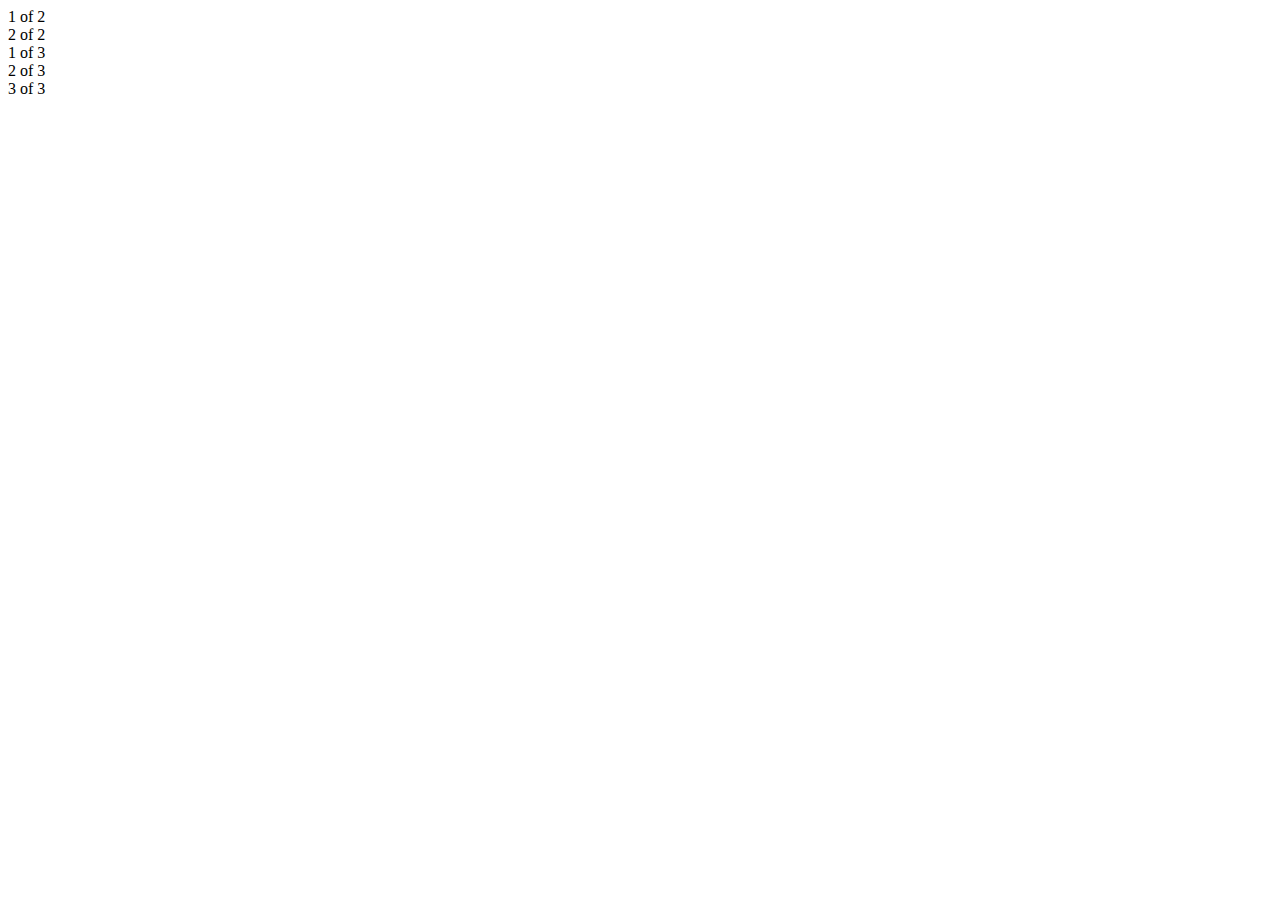
<file: bootstrap/index.html>
<!DOCTYPE html>
<html lang="en">
<head>
    <meta charset="UTF-8">
    <meta name="viewport" content="width=device-width, initial-scale=1.0">
    <title>Bootstrap</title>
    <link href="https://cdn.jsdelivr.net/npm/bootstrap@5.3.0/dist/css/bootstrap.min.css" rel="stylesheet" integrity="sha384-9ndCyUaIbzAi2FUVXJi0CjmCapSmO7SnpJef0486qhLnuZ2cdeRhO02iuK6FUUVM" crossorigin="anonymous">
</head>
<body>
    <div class="container border text-center">
        <div class="row border">
          <div class="col border">
            1 of 2
          </div>
          <div class="col border">
            2 of 2
          </div>
        </div>
        <div class="row border">
          <div class="col border">
            1 of 3
          </div>
          <div class="col border">
            2 of 3
          </div>
          <div class="col border">
            3 of 3
          </div>
        </div>
      </div>

    <script src="https://cdn.jsdelivr.net/npm/bootstrap@5.3.0/dist/js/bootstrap.bundle.min.js" integrity="sha384-geWF76RCwLtnZ8qwWowPQNguL3RmwHVBC9FhGdlKrxdiJJigb/j/68SIy3Te4Bkz" crossorigin="anonymous"></script>
</body>
</html>
</file>
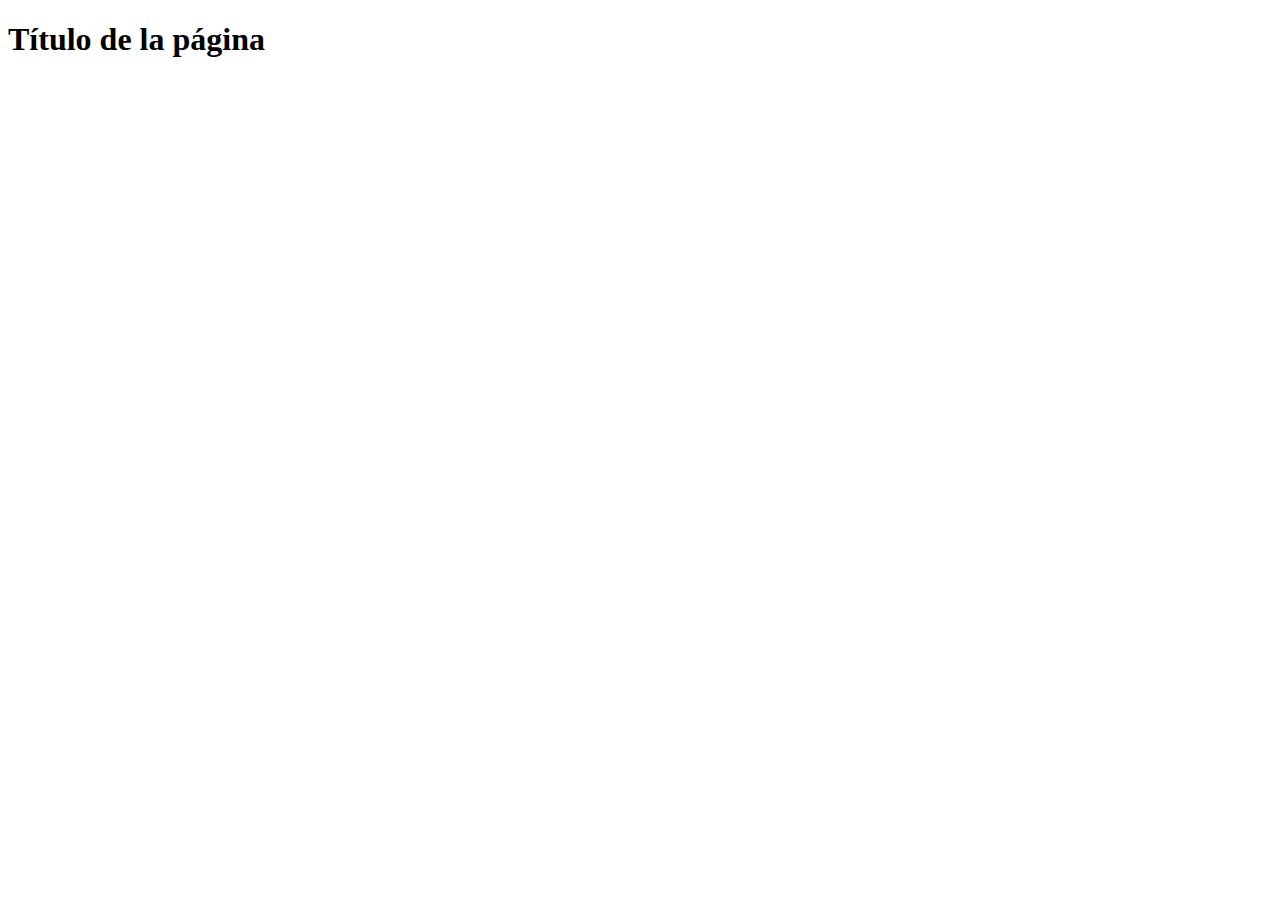
<file: Mi_primera_pag_web/index.html>
<!DOCTYPE html>
<html lang="es">
<head>
    <meta charset="UTF-8">
    <meta name="viewport" content="width=device-width, initial-scale=1.0">
    <title>Mi primera página web</title>
</head>
<body>
    <h1>Título de la página</h1>
    
</body>
</html>

<!-- Este es un comentario en HTML -->
<!-- Este es un comentario en HTML -->
</file>
